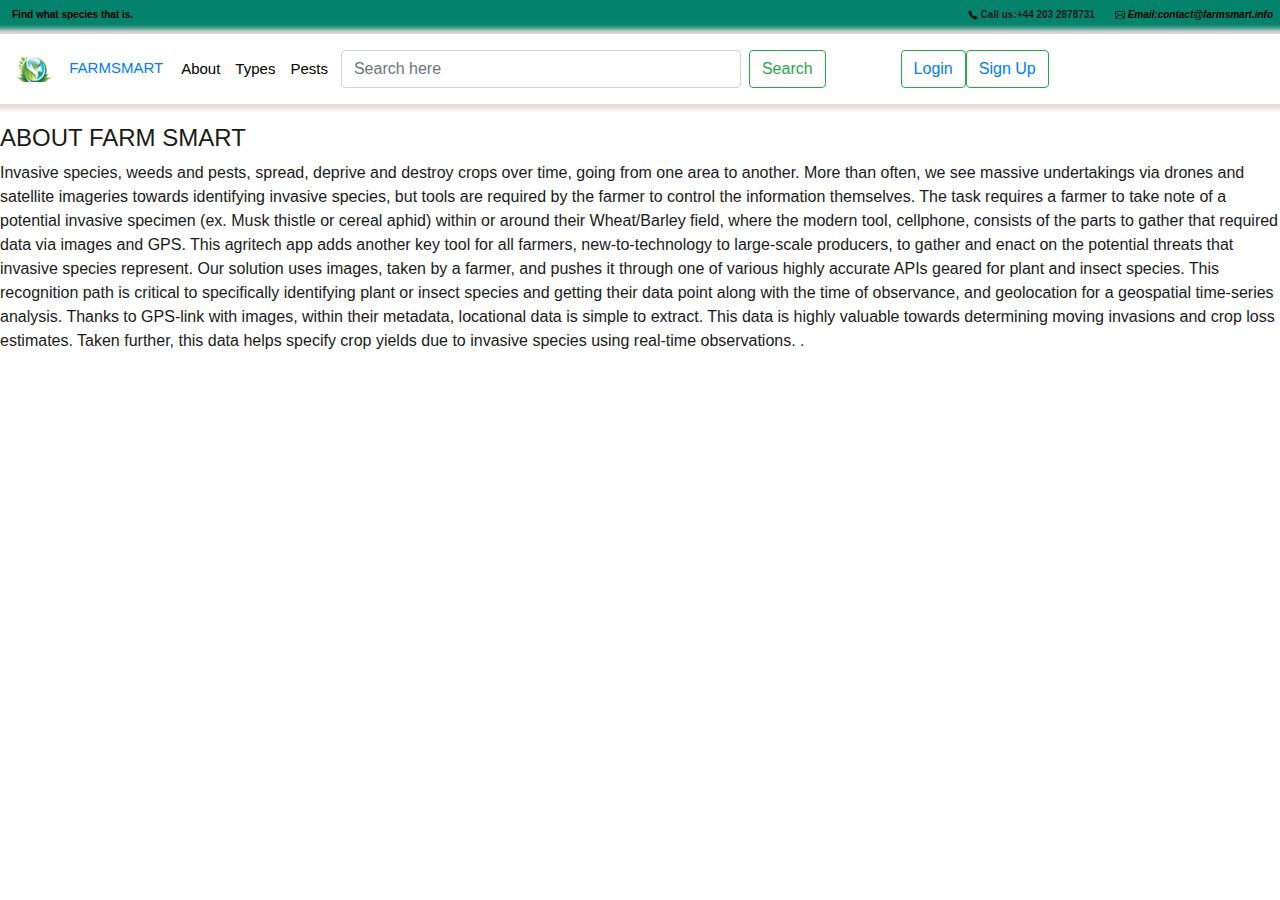
<file: html/aboutFarmSmart.html>
<!DOCTYPE html>
<html lang="en">

<head>
    <meta charset="UTF-8" />
    <meta name="viewport" content="width=device-width, initial-scale=1.0" />
    <title>FarmSmart Home Page</title>
    <link rel="stylesheet" href="../css/bootstrap_css/bootstrap.min.css" />
    <link rel="stylesheet" href="../css/stylesheet.css" />
    <script src="https://code.jquery.com/jquery-3.5.1.slim.min.js"></script>
    <script src="https://cdn.jsdelivr.net/npm/popper.js@1.16.1/dist/umd/popper.min.js"></script>
    <script src="../js/bootstrap_js/bootstrap.bundle.min.js"></script>
    <script src="../js/response.js"></script>
</head>

<body>

    <head>
        <div>
            <ul class="emailIcon">
                <li><a href="#">Find what species that is.</a></li>
                <li><a href="#">
                        <svg width="1em" height="1em" viewBox="0 0 16 16" class="bi bi-envelope" fill="currentColor">
                            <path fill-rule="evenodd"
                                d="M0 4a2 2 0 0 1 2-2h12a2 2 0 0 1 2 2v8a2 2 0 0 1-2 2H2a2 2 0 0 1-2-2V4zm2-1a1 1 0 0 0-1 1v.217l7 4.2 7-4.2V4a1 1 0 0 0-1-1H2zm13 2.383l-4.758 2.855L15 11.114v-5.73zm-.034 6.878L9.271 8.82 8 9.583 6.728 8.82l-5.694 3.44A1 1 0 0 0 2 13h12a1 1 0 0 0 .966-.739zM1 11.114l4.758-2.876L1 5.383v5.73z" />
                        </svg>
                        Email:contact@farmsmart.info
                    </a>
                </li>
                <li>
                    <svg width="1em" height="1em" viewBox="0 0 16 16" class="bi bi-telephone-fill" fill="currentColor">
                        <path fill-rule="evenodd"
                            d="M2.267.98a1.636 1.636 0 0 1 2.448.152l1.681 2.162c.309.396.418.913.296 1.4l-.513 2.053a.636.636 0 0 0 .167.604L8.65 9.654a.636.636 0 0 0 .604.167l2.052-.513a1.636 1.636 0 0 1 1.401.296l2.162 1.681c.777.604.849 1.753.153 2.448l-.97.97c-.693.693-1.73.998-2.697.658a17.47 17.47 0 0 1-6.571-4.144A17.47 17.47 0 0 1 .639 4.646c-.34-.967-.035-2.004.658-2.698l.97-.969z" />
                    </svg>
                    Call us:+44 203 2878731
                </li>
            </ul>
        </div>
        <div class="main-navigation">
            <nav class="navbar navbar-expand-lg navbar-light">
                <a href="./index.html">
                    <img class="navbar-brand" src="../images/logo.jpg" alt="Farm Smart Logo" />FARMSMART</a>
                <ul class="farmSmartNav">
                    <li>
                        <a href="#">About</a>
                        <ul>
                            <li>
                                <a href="./aboutFarmSmart.html">About Farm Smart</a>
                            </li>
                            <li>
                                <a href="./faqs.html">FAQs</a>
                            <li>
                                <a href="./helpcentre.html">Help centre</a>
                            </li>
                    </li>
                </ul>
                </li>

                <li>
                    <a href="#">Types</a>
                    <ul>
                        <li>
                            <a href="#">Crops</a>
                            <ul>
                                <li>
                                    <a href="./cereals.html">Cereals</a>
                                </li>
                                <li>
                                    <a href="./legumes.html">Legumes</a>
                                </li>
                            </ul>
                        </li>
                        <li>
                            <a href="./weeds.html">Weeds</a>
                        </li>
                    </ul>
                </li>
                <li>
                    <a href="./pests.html">Pests</a>
                </li>
                </ul>
                <form class="form-inline my-2 my-lg-0">
                    <input class="form-control mr-sm-2" type="search" placeholder="Search here" aria-label="Search" />
                    <button class="btn btn-outline-success my-2 my-sm-0" type="submit">
                        Search
                    </button>
                </form>
                <button class="btn btn-outline-success my-2 my-sm-0" id="login">
                    <a href="./login.html">Login</a>
                </button>
                <button class="btn btn-outline-success my-2 my-sm-0" id="signUp">
                    <a href="./signUp.html">Sign Up</a>
                </button>
            </nav>
        </div>

    </head>

    <main class="mainContent">
        <h4>ABOUT FARM SMART</h4>
        <p>Invasive species, weeds and pests, spread, deprive and destroy crops over time, 
            going from one area to another. More than often, we see massive undertakings 
            via drones and satellite imageries towards identifying invasive species, 
            but tools are required by the farmer to control the information themselves. 
            The task requires a farmer to take note of a potential invasive specimen 
            (ex. Musk thistle or cereal aphid) within or around their Wheat/Barley 
            field, where the modern tool, cellphone, consists of the parts to gather 
            that required data via images and GPS. This agritech app adds another key 
            tool for all farmers, new-to-technology to large-scale producers, 
            to gather and enact on the potential threats that invasive species represent. 
            Our solution uses images, taken by a farmer, and pushes 
            it through one of various highly accurate APIs geared for plant and insect species. 
            This recognition path is critical to specifically identifying plant or insect species and 
            getting their data point along with the time of observance, and geolocation for a geospatial 
            time-series analysis. Thanks to GPS-link with images, within their metadata, locational data 
            is simple to extract. This data is highly valuable towards determining moving invasions and 
            crop loss estimates. Taken further, this data helps specify crop yields due to invasive 
            species using real-time observations. 
            .</p>
    </main>

</body>

</html>
</file>
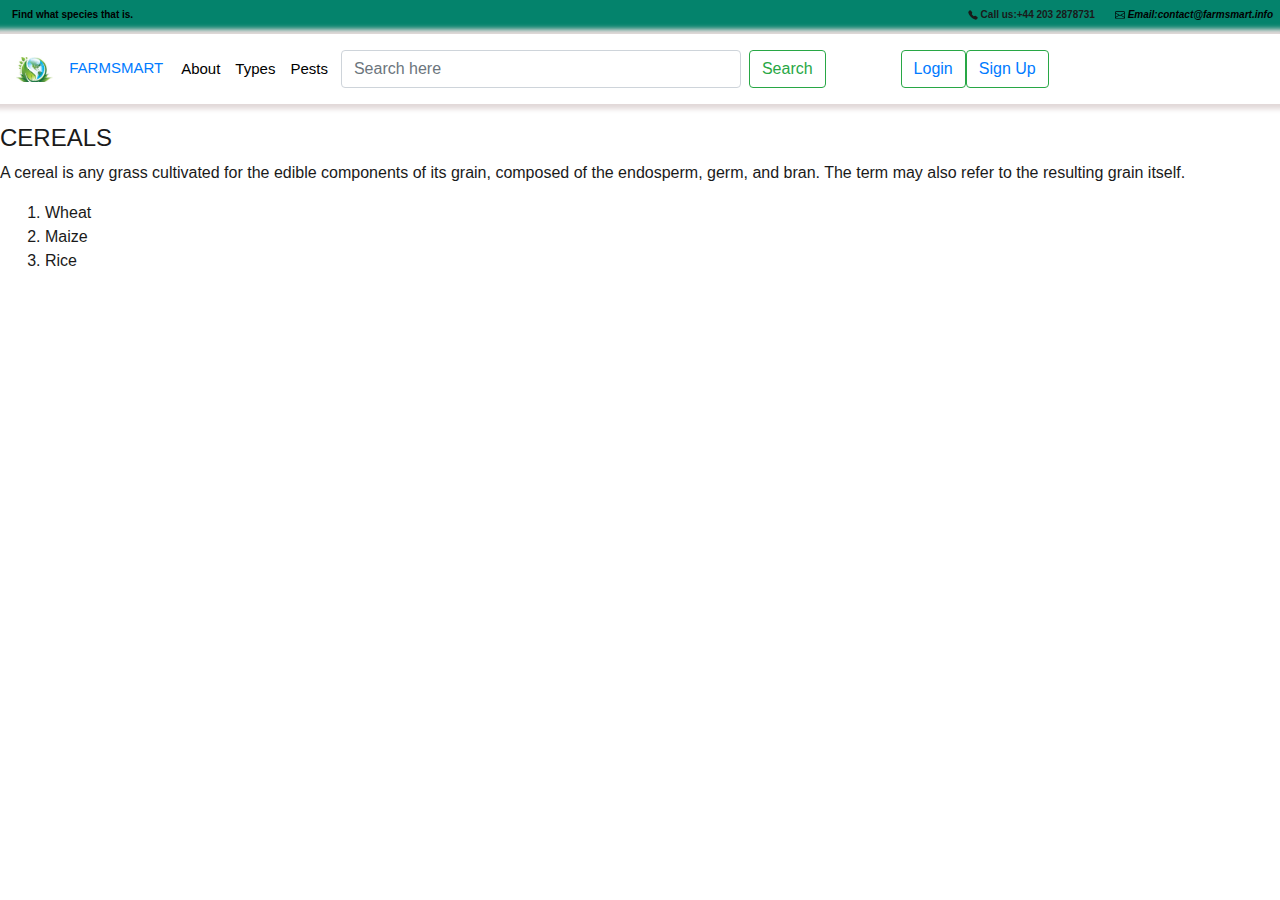
<file: html/cereals.html>
<!DOCTYPE html>
<html lang="en">

<head>
    <meta charset="UTF-8" />
    <meta name="viewport" content="width=device-width, initial-scale=1.0" />
    <title>FarmSmart Home Page</title>
    <link rel="stylesheet" href="../css/bootstrap_css/bootstrap.min.css" />
    <link rel="stylesheet" href="../css/stylesheet.css" />
    <script src="https://code.jquery.com/jquery-3.5.1.slim.min.js"></script>
    <script src="https://cdn.jsdelivr.net/npm/popper.js@1.16.1/dist/umd/popper.min.js"></script>
    <script src="../js/bootstrap_js/bootstrap.bundle.min.js"></script>
    <script src="../js/response.js"></script>
</head>

<body>

    <head>
        <div>
            <ul class="emailIcon">
                <li><a href="#">Find what species that is.</a></li>
                <li><a href="#">
                        <svg width="1em" height="1em" viewBox="0 0 16 16" class="bi bi-envelope" fill="currentColor">
                            <path fill-rule="evenodd"
                                d="M0 4a2 2 0 0 1 2-2h12a2 2 0 0 1 2 2v8a2 2 0 0 1-2 2H2a2 2 0 0 1-2-2V4zm2-1a1 1 0 0 0-1 1v.217l7 4.2 7-4.2V4a1 1 0 0 0-1-1H2zm13 2.383l-4.758 2.855L15 11.114v-5.73zm-.034 6.878L9.271 8.82 8 9.583 6.728 8.82l-5.694 3.44A1 1 0 0 0 2 13h12a1 1 0 0 0 .966-.739zM1 11.114l4.758-2.876L1 5.383v5.73z" />
                        </svg>
                        Email:contact@farmsmart.info
                    </a>
                </li>
                <li>
                    <svg width="1em" height="1em" viewBox="0 0 16 16" class="bi bi-telephone-fill" fill="currentColor">
                        <path fill-rule="evenodd"
                            d="M2.267.98a1.636 1.636 0 0 1 2.448.152l1.681 2.162c.309.396.418.913.296 1.4l-.513 2.053a.636.636 0 0 0 .167.604L8.65 9.654a.636.636 0 0 0 .604.167l2.052-.513a1.636 1.636 0 0 1 1.401.296l2.162 1.681c.777.604.849 1.753.153 2.448l-.97.97c-.693.693-1.73.998-2.697.658a17.47 17.47 0 0 1-6.571-4.144A17.47 17.47 0 0 1 .639 4.646c-.34-.967-.035-2.004.658-2.698l.97-.969z" />
                    </svg>
                    Call us:+44 203 2878731
                </li>
            </ul>
        </div>
        <div class="main-navigation">
            <nav class="navbar navbar-expand-lg navbar-light">
                <a href="./index.html">
                    <img class="navbar-brand" src="../images/logo.jpg" alt="Farm Smart Logo" />FARMSMART</a>
                <ul class="farmSmartNav">
                    <li>
                        <a href="#">About</a>
                        <ul>
                            <li>
                                <a href="./aboutFarmSmart.html">About Farm Smart</a>
                            </li>
                            <li>
                                <a href="./faqs.html">FAQs</a>
                            <li>
                                <a href="./helpcentre.html">Help centre</a>
                            </li>
                    </li>
                </ul>
                </li>

                <li>
                    <a href="#">Types</a>
                    <ul>
                        <li>
                            <a href="#">Crops</a>
                            <ul>
                                <li>
                                    <a href="./cereals.html">Cereals</a>
                                </li>
                                <li>
                                    <a href="./legumes.html">Legumes</a>
                                </li>
                            </ul>
                        </li>
                        <li>
                            <a href="./weeds.html">Weeds</a>
                        </li>
                    </ul>
                </li>
                <li>
                    <a href="./pests.html">Pests</a>
                </li>
                </ul>
                <form class="form-inline my-2 my-lg-0">
                    <input class="form-control mr-sm-2" type="search" placeholder="Search here" aria-label="Search" />
                    <button class="btn btn-outline-success my-2 my-sm-0" type="submit">
                        Search
                    </button>
                </form>
                <button class="btn btn-outline-success my-2 my-sm-0" id="login">
                    <a href="./login.html">Login</a>
                </button>
                <button class="btn btn-outline-success my-2 my-sm-0" id="signUp">
                    <a href="./signUp.html">Sign Up</a>
                </button>
            </nav>
        </div>

    </head>

    <main class="mainContent">
        <h4>CEREALS</h4>
        <p>A cereal is any grass cultivated for the edible components of its grain, 
        composed of the endosperm, germ, and bran. The term may also refer to the resulting grain itself.</p>
        <ol>
            <li>Wheat</li>
            <li>Maize</li>
            <li>Rice</li>
        </ol>
    </main>

</body>

</html>
</file>
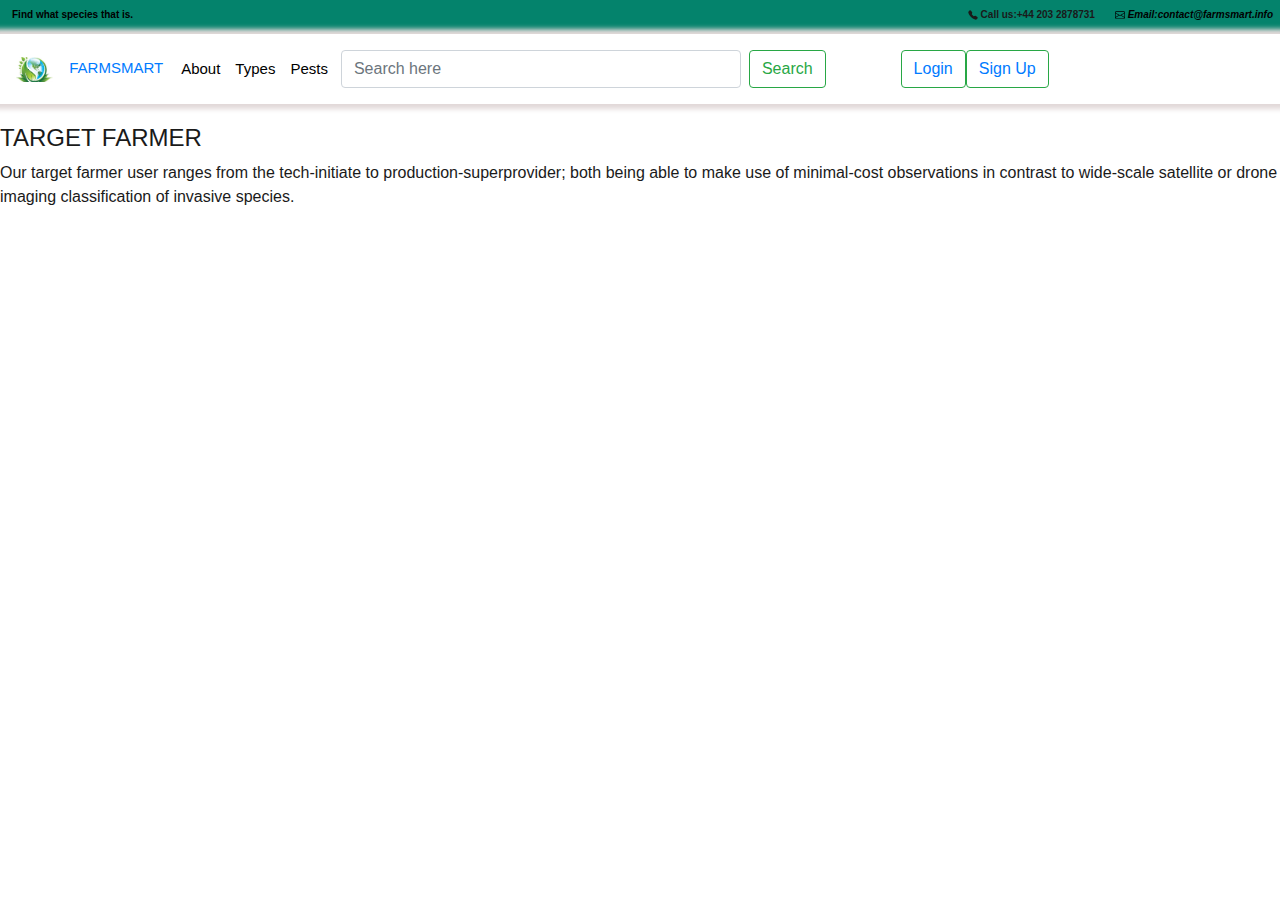
<file: html/faqs.html>
<!DOCTYPE html>
<html lang="en">

<head>
    <meta charset="UTF-8" />
    <meta name="viewport" content="width=device-width, initial-scale=1.0" />
    <title>FarmSmart FAQs</title>
    <link rel="stylesheet" href="../css/bootstrap_css/bootstrap.min.css" />
    <link rel="stylesheet" href="../css/stylesheet.css" />
    <script src="https://code.jquery.com/jquery-3.5.1.slim.min.js"></script>
    <script src="https://cdn.jsdelivr.net/npm/popper.js@1.16.1/dist/umd/popper.min.js"></script>
    <script src="../js/bootstrap_js/bootstrap.bundle.min.js"></script>
    <script src="../js/response.js"></script>
</head>

<body>

    <head>
        <div>
            <ul class="emailIcon">
                <li><a href="#">Find what species that is.</a></li>
                <li><a href="#">
                        <svg width="1em" height="1em" viewBox="0 0 16 16" class="bi bi-envelope" fill="currentColor">
                            <path fill-rule="evenodd"
                                d="M0 4a2 2 0 0 1 2-2h12a2 2 0 0 1 2 2v8a2 2 0 0 1-2 2H2a2 2 0 0 1-2-2V4zm2-1a1 1 0 0 0-1 1v.217l7 4.2 7-4.2V4a1 1 0 0 0-1-1H2zm13 2.383l-4.758 2.855L15 11.114v-5.73zm-.034 6.878L9.271 8.82 8 9.583 6.728 8.82l-5.694 3.44A1 1 0 0 0 2 13h12a1 1 0 0 0 .966-.739zM1 11.114l4.758-2.876L1 5.383v5.73z" />
                        </svg>
                        Email:contact@farmsmart.info
                    </a>
                </li>
                <li>
                    <svg width="1em" height="1em" viewBox="0 0 16 16" class="bi bi-telephone-fill" fill="currentColor">
                        <path fill-rule="evenodd"
                            d="M2.267.98a1.636 1.636 0 0 1 2.448.152l1.681 2.162c.309.396.418.913.296 1.4l-.513 2.053a.636.636 0 0 0 .167.604L8.65 9.654a.636.636 0 0 0 .604.167l2.052-.513a1.636 1.636 0 0 1 1.401.296l2.162 1.681c.777.604.849 1.753.153 2.448l-.97.97c-.693.693-1.73.998-2.697.658a17.47 17.47 0 0 1-6.571-4.144A17.47 17.47 0 0 1 .639 4.646c-.34-.967-.035-2.004.658-2.698l.97-.969z" />
                    </svg>
                    Call us:+44 203 2878731
                </li>
            </ul>
        </div>
        <div class="main-navigation">
            <nav class="navbar navbar-expand-lg navbar-light">
                <a href="./index.html">
                    <img class="navbar-brand" src="../images/logo.jpg" alt="Farm Smart Logo" />FARMSMART</a>
                <ul class="farmSmartNav">
                    <li>
                        <a href="#">About</a>
                        <ul>
                            <li>
                                <a href="./aboutFarmSmart.html">About Farm Smart</a>
                            </li>
                            <li>
                                <a href="./faqs.html">FAQs</a>
                            <li>
                                <a href="./helpcentre.html">Help centre</a>
                            </li>
                    </li>
                </ul>
                </li>

                <li>
                    <a href="#">Types</a>
                    <ul>
                        <li>
                            <a href="#">Crops</a>
                            <ul>
                                <li>
                                    <a href="./cereals.html">Cereals</a>
                                </li>
                                <li>
                                    <a href="./legumes.html">Legumes</a>
                                </li>
                            </ul>
                        </li>
                        <li>
                            <a href="./weeds.html">Weeds</a>
                        </li>
                    </ul>
                </li>
                <li>
                    <a href="./pests.html">Pests</a>
                </li>
                </ul>
                <form class="form-inline my-2 my-lg-0">
                    <input class="form-control mr-sm-2" type="search" placeholder="Search here" aria-label="Search" />
                    <button class="btn btn-outline-success my-2 my-sm-0" type="submit">
                        Search
                    </button>
                </form>
                <button class="btn btn-outline-success my-2 my-sm-0" id="login">
                    <a href="./login.html">Login</a>
                </button>
                <button class="btn btn-outline-success my-2 my-sm-0" id="signUp">
                    <a href="./signUp.html">Sign Up</a>
                </button>
            </nav>
        </div>

    </head>

    <main class="mainContent">
        <h4>TARGET FARMER</h4>
        <p>Our target farmer user ranges from the tech-initiate to production-superprovider; 
            both being able to make use of minimal-cost observations in contrast 
            to wide-scale satellite or drone imaging classification of invasive species. </p>
    </main>

</body>

</html>
</file>
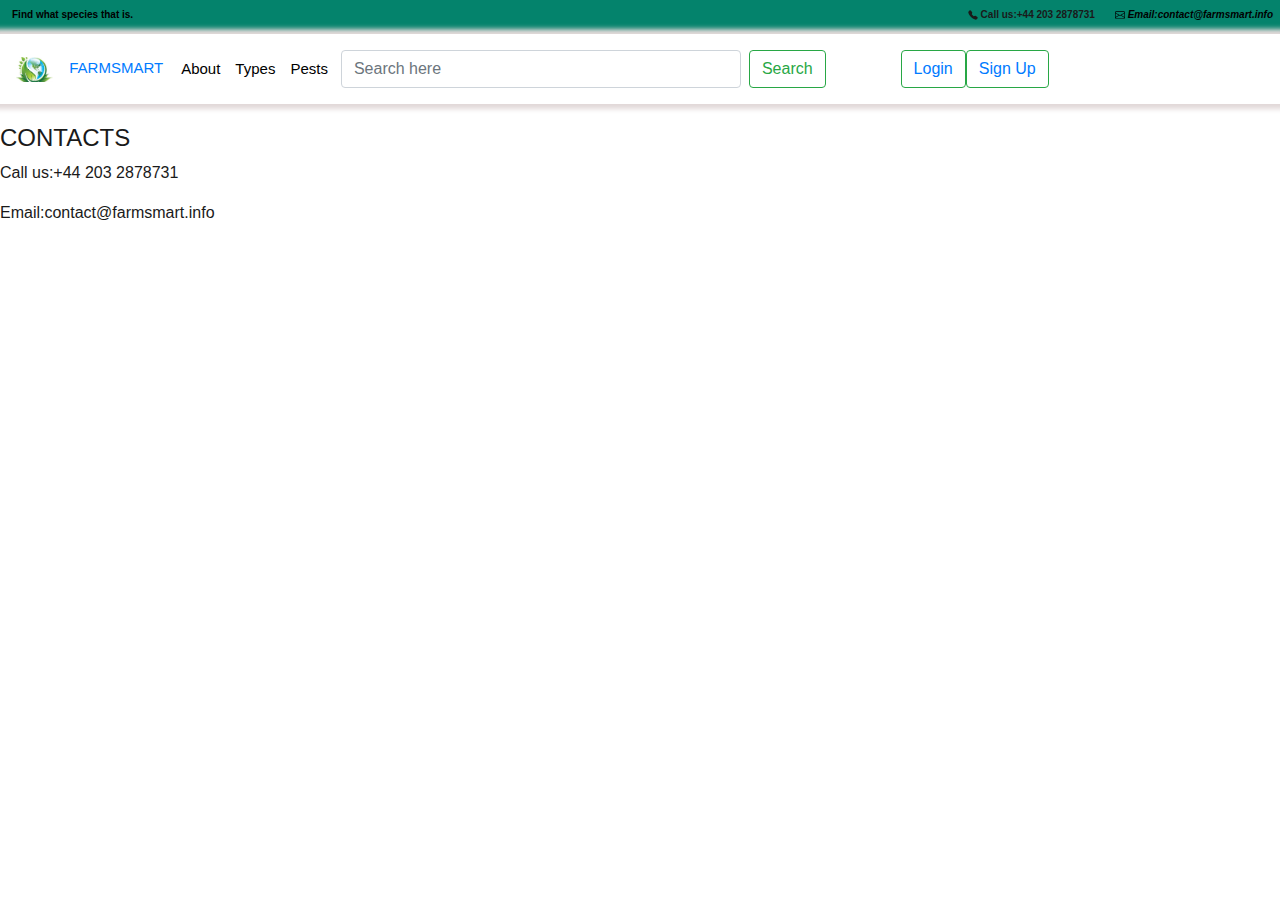
<file: html/helpcentre.html>
<!DOCTYPE html>
<html lang="en">

<head>
    <meta charset="UTF-8" />
    <meta name="viewport" content="width=device-width, initial-scale=1.0" />
    <title>FarmSmart Home Page</title>
    <link rel="stylesheet" href="../css/bootstrap_css/bootstrap.min.css" />
    <link rel="stylesheet" href="../css/stylesheet.css" />
    <script src="https://code.jquery.com/jquery-3.5.1.slim.min.js"></script>
    <script src="https://cdn.jsdelivr.net/npm/popper.js@1.16.1/dist/umd/popper.min.js"></script>
    <script src="../js/bootstrap_js/bootstrap.bundle.min.js"></script>
    <script src="../js/response.js"></script>
</head>

<body>

    <head>
        <div>
            <ul class="emailIcon">
                <li><a href="#">Find what species that is.</a></li>
                <li><a href="#">
                        <svg width="1em" height="1em" viewBox="0 0 16 16" class="bi bi-envelope" fill="currentColor">
                            <path fill-rule="evenodd"
                                d="M0 4a2 2 0 0 1 2-2h12a2 2 0 0 1 2 2v8a2 2 0 0 1-2 2H2a2 2 0 0 1-2-2V4zm2-1a1 1 0 0 0-1 1v.217l7 4.2 7-4.2V4a1 1 0 0 0-1-1H2zm13 2.383l-4.758 2.855L15 11.114v-5.73zm-.034 6.878L9.271 8.82 8 9.583 6.728 8.82l-5.694 3.44A1 1 0 0 0 2 13h12a1 1 0 0 0 .966-.739zM1 11.114l4.758-2.876L1 5.383v5.73z" />
                        </svg>
                        Email:contact@farmsmart.info
                    </a>
                </li>
                <li>
                    <svg width="1em" height="1em" viewBox="0 0 16 16" class="bi bi-telephone-fill" fill="currentColor">
                        <path fill-rule="evenodd"
                            d="M2.267.98a1.636 1.636 0 0 1 2.448.152l1.681 2.162c.309.396.418.913.296 1.4l-.513 2.053a.636.636 0 0 0 .167.604L8.65 9.654a.636.636 0 0 0 .604.167l2.052-.513a1.636 1.636 0 0 1 1.401.296l2.162 1.681c.777.604.849 1.753.153 2.448l-.97.97c-.693.693-1.73.998-2.697.658a17.47 17.47 0 0 1-6.571-4.144A17.47 17.47 0 0 1 .639 4.646c-.34-.967-.035-2.004.658-2.698l.97-.969z" />
                    </svg>
                    Call us:+44 203 2878731
                </li>
            </ul>
        </div>
        <div class="main-navigation">
            <nav class="navbar navbar-expand-lg navbar-light">
                <a href="./index.html">
                    <img class="navbar-brand" src="../images/logo.jpg" alt="Farm Smart Logo" />FARMSMART</a>
                <ul class="farmSmartNav">
                    <li>
                        <a href="#">About</a>
                        <ul>
                            <li>
                                <a href="./aboutFarmSmart.html">About Farm Smart</a>
                            </li>
                            <li>
                                <a href="./faqs.html">FAQs</a>
                            <li>
                                <a href="./helpcentre.html">Help centre</a>
                            </li>
                    </li>
                </ul>
                </li>

                <li>
                    <a href="#">Types</a>
                    <ul>
                        <li>
                            <a href="#">Crops</a>
                            <ul>
                                <li>
                                    <a href="./cereals.html">Cereals</a>
                                </li>
                                <li>
                                    <a href="./legumes.html">Legumes</a>
                                </li>
                            </ul>
                        </li>
                        <li>
                            <a href="./weeds.html">Weeds</a>
                        </li>
                    </ul>
                </li>
                <li>
                    <a href="./pests.html">Pests</a>
                </li>
                </ul>
                <form class="form-inline my-2 my-lg-0">
                    <input class="form-control mr-sm-2" type="search" placeholder="Search here" aria-label="Search" />
                    <button class="btn btn-outline-success my-2 my-sm-0" type="submit">
                        Search
                    </button>
                </form>
                <button class="btn btn-outline-success my-2 my-sm-0" id="login">
                    <a href="./login.html">Login</a>
                </button>
                <button class="btn btn-outline-success my-2 my-sm-0" id="signUp">
                    <a href="./signUp.html">Sign Up</a>
                </button>
            </nav>
        </div>

    </head>

    <main class="mainContent">
        <h4>CONTACTS</h4>
        <p>Call us:+44 203 2878731</p>
        <p>Email:contact@farmsmart.info</p>
    </main>

</body>

</html>
</file>
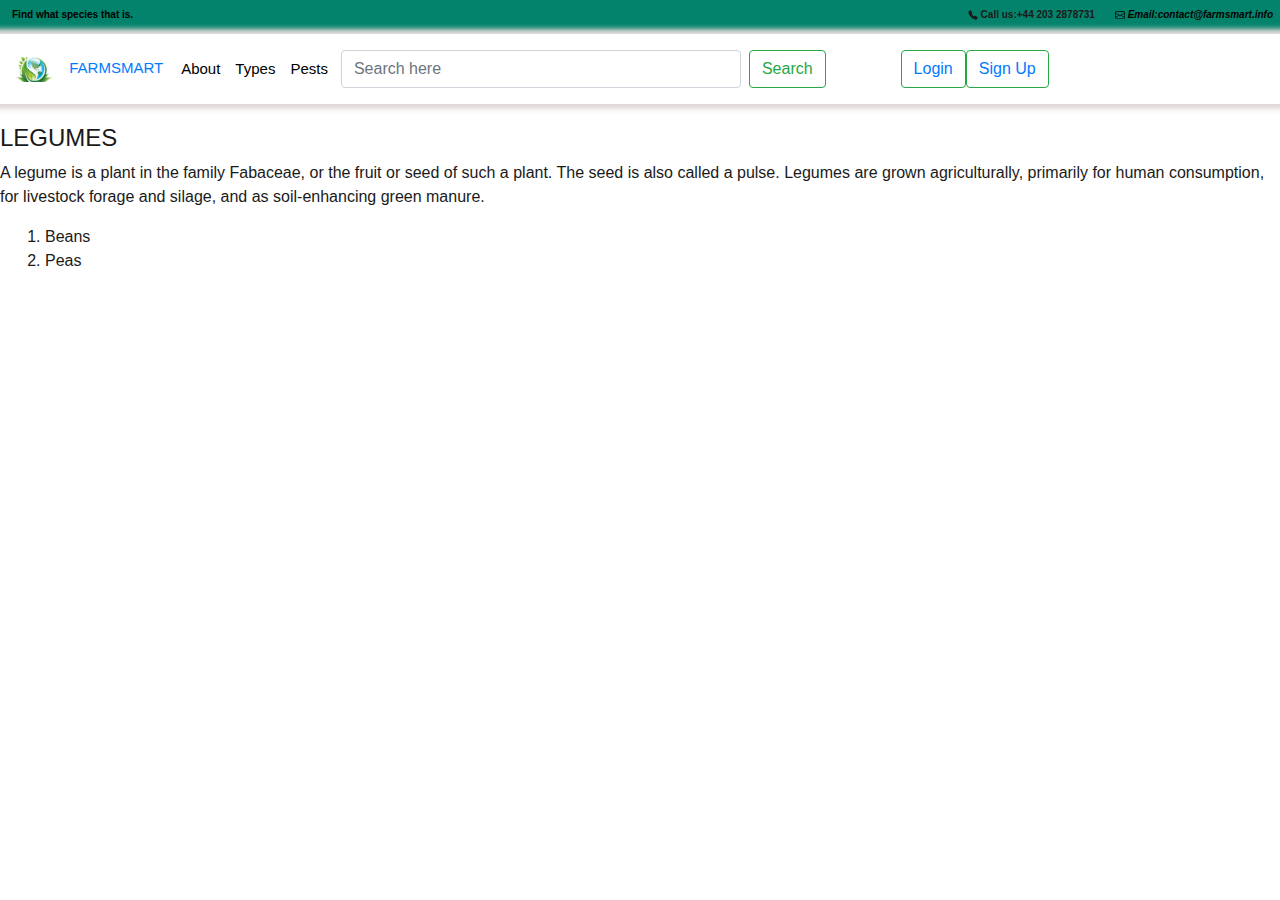
<file: html/legumes.html>
<!DOCTYPE html>
<html lang="en">

<head>
    <meta charset="UTF-8" />
    <meta name="viewport" content="width=device-width, initial-scale=1.0" />
    <title>FarmSmart Home Page</title>
    <link rel="stylesheet" href="../css/bootstrap_css/bootstrap.min.css" />
    <link rel="stylesheet" href="../css/stylesheet.css" />
    <script src="https://code.jquery.com/jquery-3.5.1.slim.min.js"></script>
    <script src="https://cdn.jsdelivr.net/npm/popper.js@1.16.1/dist/umd/popper.min.js"></script>
    <script src="../js/bootstrap_js/bootstrap.bundle.min.js"></script>
    <script src="../js/response.js"></script>
</head>

<body>

    <head>
        <div>
            <ul class="emailIcon">
                <li><a href="#">Find what species that is.</a></li>
                <li><a href="#">
                        <svg width="1em" height="1em" viewBox="0 0 16 16" class="bi bi-envelope" fill="currentColor">
                            <path fill-rule="evenodd"
                                d="M0 4a2 2 0 0 1 2-2h12a2 2 0 0 1 2 2v8a2 2 0 0 1-2 2H2a2 2 0 0 1-2-2V4zm2-1a1 1 0 0 0-1 1v.217l7 4.2 7-4.2V4a1 1 0 0 0-1-1H2zm13 2.383l-4.758 2.855L15 11.114v-5.73zm-.034 6.878L9.271 8.82 8 9.583 6.728 8.82l-5.694 3.44A1 1 0 0 0 2 13h12a1 1 0 0 0 .966-.739zM1 11.114l4.758-2.876L1 5.383v5.73z" />
                        </svg>
                        Email:contact@farmsmart.info
                    </a>
                </li>
                <li>
                    <svg width="1em" height="1em" viewBox="0 0 16 16" class="bi bi-telephone-fill" fill="currentColor">
                        <path fill-rule="evenodd"
                            d="M2.267.98a1.636 1.636 0 0 1 2.448.152l1.681 2.162c.309.396.418.913.296 1.4l-.513 2.053a.636.636 0 0 0 .167.604L8.65 9.654a.636.636 0 0 0 .604.167l2.052-.513a1.636 1.636 0 0 1 1.401.296l2.162 1.681c.777.604.849 1.753.153 2.448l-.97.97c-.693.693-1.73.998-2.697.658a17.47 17.47 0 0 1-6.571-4.144A17.47 17.47 0 0 1 .639 4.646c-.34-.967-.035-2.004.658-2.698l.97-.969z" />
                    </svg>
                    Call us:+44 203 2878731
                </li>
            </ul>
        </div>
        <div class="main-navigation">
            <nav class="navbar navbar-expand-lg navbar-light">
                <a href="./index.html">
                    <img class="navbar-brand" src="../images/logo.jpg" alt="Farm Smart Logo" />FARMSMART</a>
                <ul class="farmSmartNav">
                    <li>
                        <a href="#">About</a>
                        <ul>
                            <li>
                                <a href="./aboutFarmSmart.html">About Farm Smart</a>
                            </li>
                            <li>
                                <a href="./faqs.html">FAQs</a>
                            <li>
                                <a href="./helpcentre.html">Help centre</a>
                            </li>
                    </li>
                </ul>
                </li>

                <li>
                    <a href="#">Types</a>
                    <ul>
                        <li>
                            <a href="#">Crops</a>
                            <ul>
                                <li>
                                    <a href="./cereals.html">Cereals</a>
                                </li>
                                <li>
                                    <a href="./legumes.html">Legumes</a>
                                </li>
                            </ul>
                        </li>
                        <li>
                            <a href="./weeds.html">Weeds</a>
                        </li>
                    </ul>
                </li>
                <li>
                    <a href="./pests.html">Pests</a>
                </li>
                </ul>
                <form class="form-inline my-2 my-lg-0">
                    <input class="form-control mr-sm-2" type="search" placeholder="Search here" aria-label="Search" />
                    <button class="btn btn-outline-success my-2 my-sm-0" type="submit">
                        Search
                    </button>
                </form>
                <button class="btn btn-outline-success my-2 my-sm-0" id="login">
                    <a href="./login.html">Login</a>
                </button>
                <button class="btn btn-outline-success my-2 my-sm-0" id="signUp">
                    <a href="./signUp.html">Sign Up</a>
                </button>
            </nav>
        </div>

    </head>

    <main class="mainContent">
        <h4>LEGUMES</h4>
        <p>A legume is a plant in the family Fabaceae, or the fruit or seed of such a plant. 
            The seed is also called a pulse. Legumes are grown agriculturally, 
            primarily for human consumption, for livestock forage and silage, 
            and as soil-enhancing green manure.</p>
            <ol>
                <li>Beans</li>
                <li>Peas</li>
            </ol>
    </main>

</body>

</html>
</file>
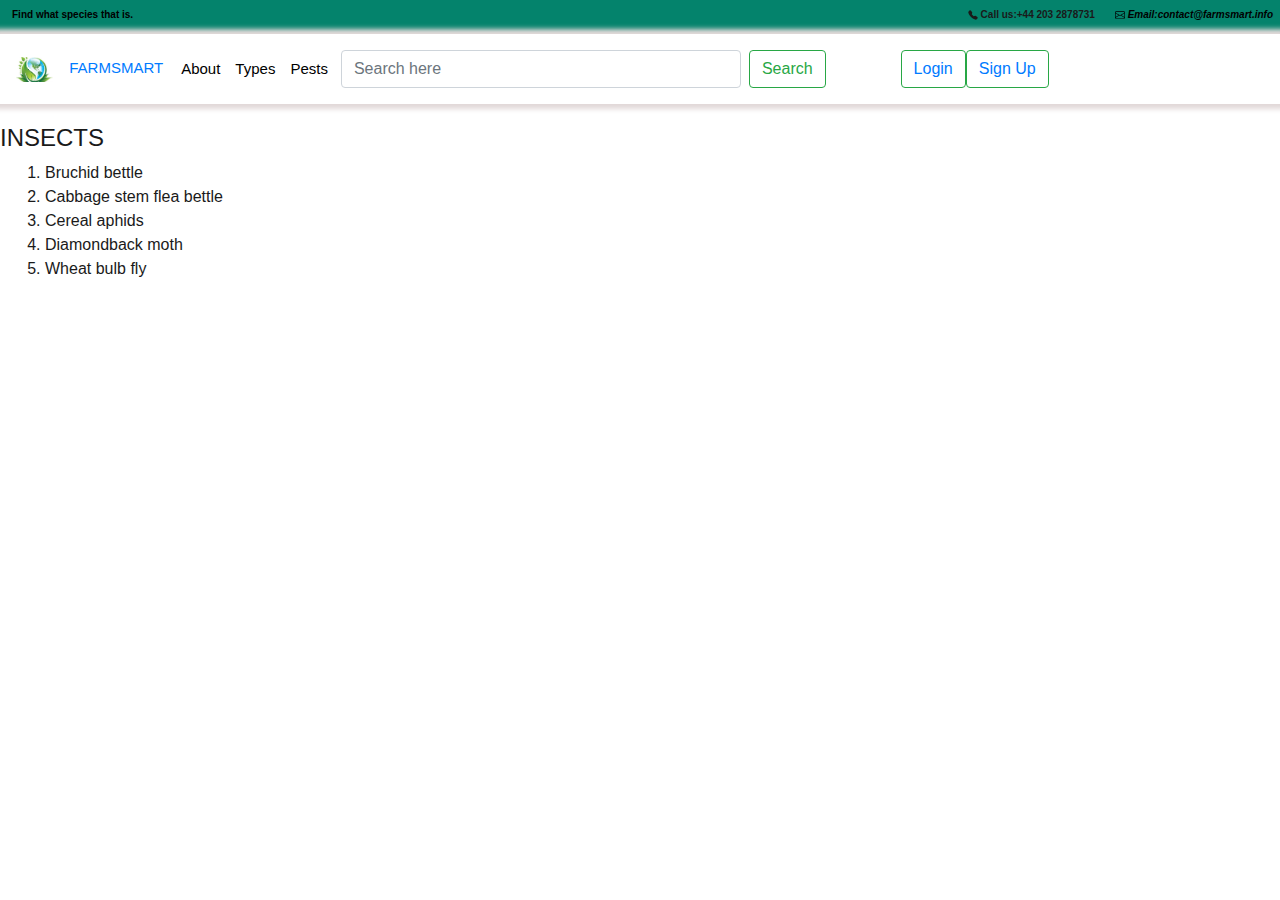
<file: html/pests.html>
<!DOCTYPE html>
<html lang="en">

<head>
    <meta charset="UTF-8" />
    <meta name="viewport" content="width=device-width, initial-scale=1.0" />
    <title>FarmSmart Home Page</title>
    <link rel="stylesheet" href="../css/bootstrap_css/bootstrap.min.css" />
    <link rel="stylesheet" href="../css/stylesheet.css" />
    <script src="https://code.jquery.com/jquery-3.5.1.slim.min.js"></script>
    <script src="https://cdn.jsdelivr.net/npm/popper.js@1.16.1/dist/umd/popper.min.js"></script>
    <script src="../js/bootstrap_js/bootstrap.bundle.min.js"></script>
    <script src="../js/response.js"></script>
</head>

<body>

    <head>
        <div>
            <ul class="emailIcon">
                <li><a href="#">Find what species that is.</a></li>
                <li><a href="#">
                        <svg width="1em" height="1em" viewBox="0 0 16 16" class="bi bi-envelope" fill="currentColor">
                            <path fill-rule="evenodd"
                                d="M0 4a2 2 0 0 1 2-2h12a2 2 0 0 1 2 2v8a2 2 0 0 1-2 2H2a2 2 0 0 1-2-2V4zm2-1a1 1 0 0 0-1 1v.217l7 4.2 7-4.2V4a1 1 0 0 0-1-1H2zm13 2.383l-4.758 2.855L15 11.114v-5.73zm-.034 6.878L9.271 8.82 8 9.583 6.728 8.82l-5.694 3.44A1 1 0 0 0 2 13h12a1 1 0 0 0 .966-.739zM1 11.114l4.758-2.876L1 5.383v5.73z" />
                        </svg>
                        Email:contact@farmsmart.info
                    </a>
                </li>
                <li>
                    <svg width="1em" height="1em" viewBox="0 0 16 16" class="bi bi-telephone-fill" fill="currentColor">
                        <path fill-rule="evenodd"
                            d="M2.267.98a1.636 1.636 0 0 1 2.448.152l1.681 2.162c.309.396.418.913.296 1.4l-.513 2.053a.636.636 0 0 0 .167.604L8.65 9.654a.636.636 0 0 0 .604.167l2.052-.513a1.636 1.636 0 0 1 1.401.296l2.162 1.681c.777.604.849 1.753.153 2.448l-.97.97c-.693.693-1.73.998-2.697.658a17.47 17.47 0 0 1-6.571-4.144A17.47 17.47 0 0 1 .639 4.646c-.34-.967-.035-2.004.658-2.698l.97-.969z" />
                    </svg>
                    Call us:+44 203 2878731
                </li>
            </ul>
        </div>
        <div class="main-navigation">
            <nav class="navbar navbar-expand-lg navbar-light">
                <a href="./index.html">
                    <img class="navbar-brand" src="../images/logo.jpg" alt="Farm Smart Logo" />FARMSMART</a>
                <ul class="farmSmartNav">
                    <li>
                        <a href="#">About</a>
                        <ul>
                            <li>
                                <a href="./aboutFarmSmart.html">About Farm Smart</a>
                            </li>
                            <li>
                                <a href="./faqs.html">FAQs</a>
                            <li>
                                <a href="./helpcentre.html">Help centre</a>
                            </li>
                    </li>
                </ul>
                </li>

                <li>
                    <a href="#">Types</a>
                    <ul>
                        <li>
                            <a href="#">Crops</a>
                            <ul>
                                <li>
                                    <a href="./cereals.html">Cereals</a>
                                </li>
                                <li>
                                    <a href="./legumes.html">Legumes</a>
                                </li>
                            </ul>
                        </li>
                        <li>
                            <a href="./weeds.html">Weeds</a>
                        </li>
                    </ul>
                </li>
                <li>
                    <a href="./pests.html">Pests</a>
                </li>
                </ul>
                <form class="form-inline my-2 my-lg-0">
                    <input class="form-control mr-sm-2" type="search" placeholder="Search here" aria-label="Search" />
                    <button class="btn btn-outline-success my-2 my-sm-0" type="submit">
                        Search
                    </button>
                </form>
                <button class="btn btn-outline-success my-2 my-sm-0" id="login">
                    <a href="./login.html">Login</a>
                </button>
                <button class="btn btn-outline-success my-2 my-sm-0" id="signUp">
                    <a href="./signUp.html">Sign Up</a>
                </button>
            </nav>
        </div>

    </head>

    <main class="mainContent">
        <h4>INSECTS</h4>
        <ol>
            <li>Bruchid bettle</li>
            <li>Cabbage stem flea bettle</li>
            <li>Cereal aphids</li>
            <li>Diamondback moth</li>
            <li>Wheat bulb fly</li>
        </ol>
    </main>

</body>

</html>
</file>
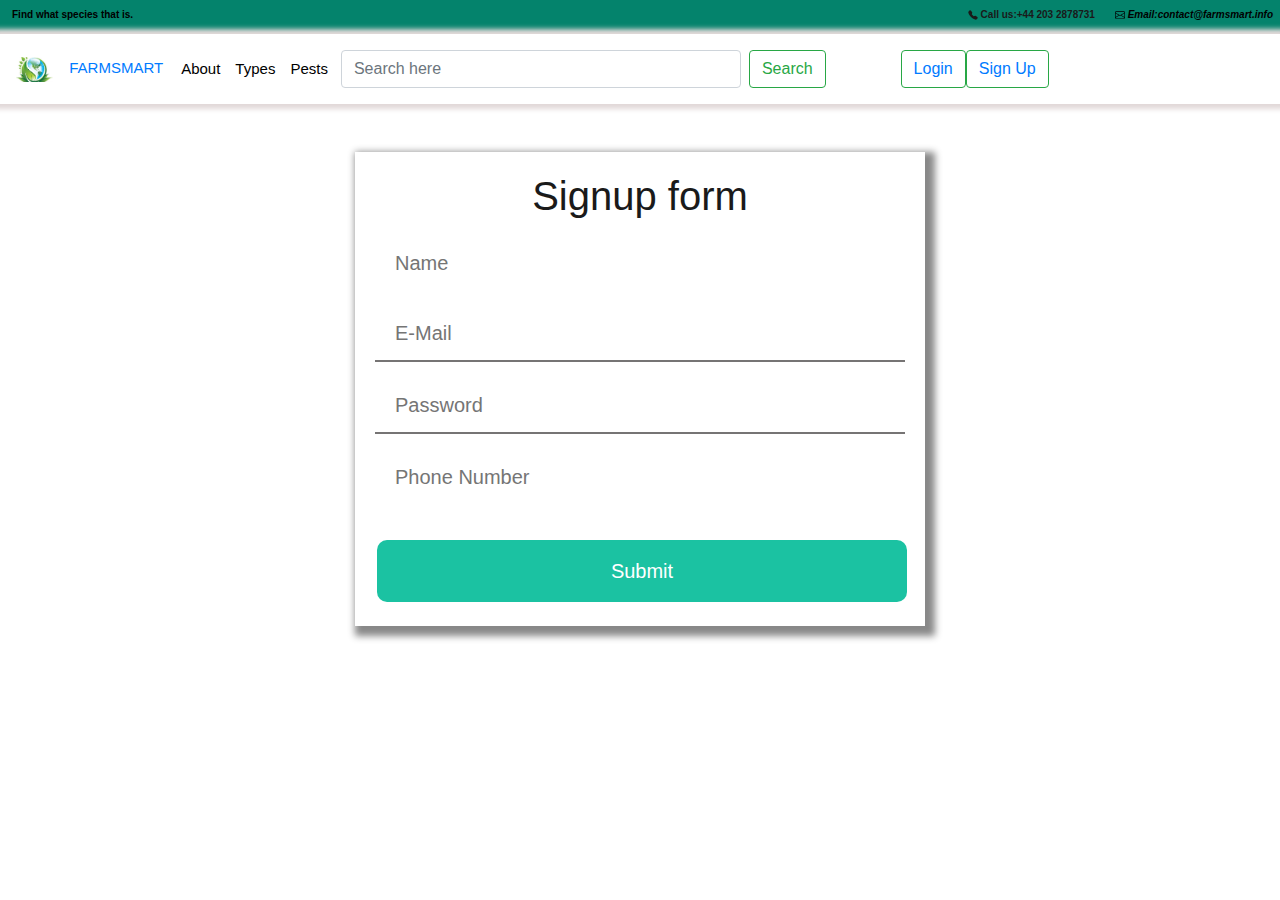
<file: html/signUp.html>
<!DOCTYPE html>
<html lang="en">

<head>
    <meta charset="UTF-8" />
    <meta name="viewport" content="width=device-width, initial-scale=1.0" />
    <title>FarmSmart Home Page</title>
    <link rel="stylesheet" href="../css/bootstrap_css/bootstrap.min.css" />
    <link rel="stylesheet" href="../css/stylesheet.css" />
    <script src="https://code.jquery.com/jquery-3.5.1.slim.min.js"></script>
    <script src="https://cdn.jsdelivr.net/npm/popper.js@1.16.1/dist/umd/popper.min.js"></script>
    <script src="../js/bootstrap_js/bootstrap.bundle.min.js"></script>
    <script src="../js/response.js"></script>
</head>

<body>

    <head>
        <div>
            <ul class="emailIcon">
                <li><a href="#">Find what species that is.</a></li>
                <li><a href="#">
                        <svg width="1em" height="1em" viewBox="0 0 16 16" class="bi bi-envelope" fill="currentColor">
                            <path fill-rule="evenodd"
                                d="M0 4a2 2 0 0 1 2-2h12a2 2 0 0 1 2 2v8a2 2 0 0 1-2 2H2a2 2 0 0 1-2-2V4zm2-1a1 1 0 0 0-1 1v.217l7 4.2 7-4.2V4a1 1 0 0 0-1-1H2zm13 2.383l-4.758 2.855L15 11.114v-5.73zm-.034 6.878L9.271 8.82 8 9.583 6.728 8.82l-5.694 3.44A1 1 0 0 0 2 13h12a1 1 0 0 0 .966-.739zM1 11.114l4.758-2.876L1 5.383v5.73z" />
                        </svg>
                        Email:contact@farmsmart.info
                    </a>
                </li>
                <li>
                    <svg width="1em" height="1em" viewBox="0 0 16 16" class="bi bi-telephone-fill" fill="currentColor">
                        <path fill-rule="evenodd"
                            d="M2.267.98a1.636 1.636 0 0 1 2.448.152l1.681 2.162c.309.396.418.913.296 1.4l-.513 2.053a.636.636 0 0 0 .167.604L8.65 9.654a.636.636 0 0 0 .604.167l2.052-.513a1.636 1.636 0 0 1 1.401.296l2.162 1.681c.777.604.849 1.753.153 2.448l-.97.97c-.693.693-1.73.998-2.697.658a17.47 17.47 0 0 1-6.571-4.144A17.47 17.47 0 0 1 .639 4.646c-.34-.967-.035-2.004.658-2.698l.97-.969z" />
                    </svg>
                    Call us:+44 203 2878731
                </li>
            </ul>
        </div>
        <div class="main-navigation">
            <nav class="navbar navbar-expand-lg navbar-light">
                <a href="./index.html">
                    <img class="navbar-brand" src="../images/logo.jpg" alt="Farm Smart Logo" />FARMSMART</a>
                <ul class="farmSmartNav">
                    <li>
                        <a href="#">About</a>
                        <ul>
                            <li>
                                <a href="./aboutFarmSmart.html">About Farm Smart</a>
                            </li>
                            <li>
                                <a href="./faqs.html">FAQs</a>
                            <li>
                                <a href="./helpcentre.html">Help centre</a>
                            </li>
                    </li>
                </ul>
                </li>

                <li>
                    <a href="#">Types</a>
                    <ul>
                        <li>
                            <a href="#">Crops</a>
                            <ul>
                                <li>
                                    <a href="./cereals.html">Cereals</a>
                                </li>
                                <li>
                                    <a href="./legumes.html">Legumes</a>
                                </li>
                            </ul>
                        </li>
                        <li>
                            <a href="./weeds.html">Weeds</a>
                        </li>
                    </ul>
                </li>
                <li>
                    <a href="./pests.html">Pests</a>
                </li>
                </ul>
                <form class="form-inline my-2 my-lg-0">
                    <input class="form-control mr-sm-2" type="search" placeholder="Search here" aria-label="Search" />
                    <button class="btn btn-outline-success my-2 my-sm-0" type="submit">
                        Search
                    </button>
                </form>
                <button class="btn btn-outline-success my-2 my-sm-0" id="login">
                    <a href="./login.html">Login</a>
                </button>
                <button class="btn btn-outline-success my-2 my-sm-0" id="signUp">
                    <a href="./signUp.html">Sign Up</a>
                </button>
            </nav>
        </div>

    </head>

    <main>
        <br>
        <br>
        <div class="container">
            <div class="row">
                <div class="col-md-3">

                </div>

                <div class="col-md-6 main">

                    <form action="/sign_up" method="post">

                        <h1> Signup form </h1>

                        <input class="box" type="text" name="name" id="name" placeholder="Name" required /><br>

                        <input class="box" type="email" name="email" id="email" placeholder="E-Mail " required /><br>

                        <input class="box" type="password" name="password" id="password" placeholder="Password "
                            required /><br>

                        <input class="box" type="text" name="phone" id="phone" placeholder="Phone Number "
                            required /><br>
                        <br>
                        <input type="submit" id="submitDetails" name="submitDetails" value="Submit" /><br>

                    </form>

                </div>
                <div class="col-md-3">
                </div>
            </div>
        </div>
    </main>

    <footer>

    </footer>
</body>
<script src="https://code.jquery.com/jquery-3.5.1.slim.min.js"></script>
<script src="https://cdn.jsdelivr.net/npm/popper.js@1.16.1/dist/umd/popper.min.js"></script>
<script src="../js/bootstrap_js/bootstrap.bundle.min.js"></script>

</html>
</file>
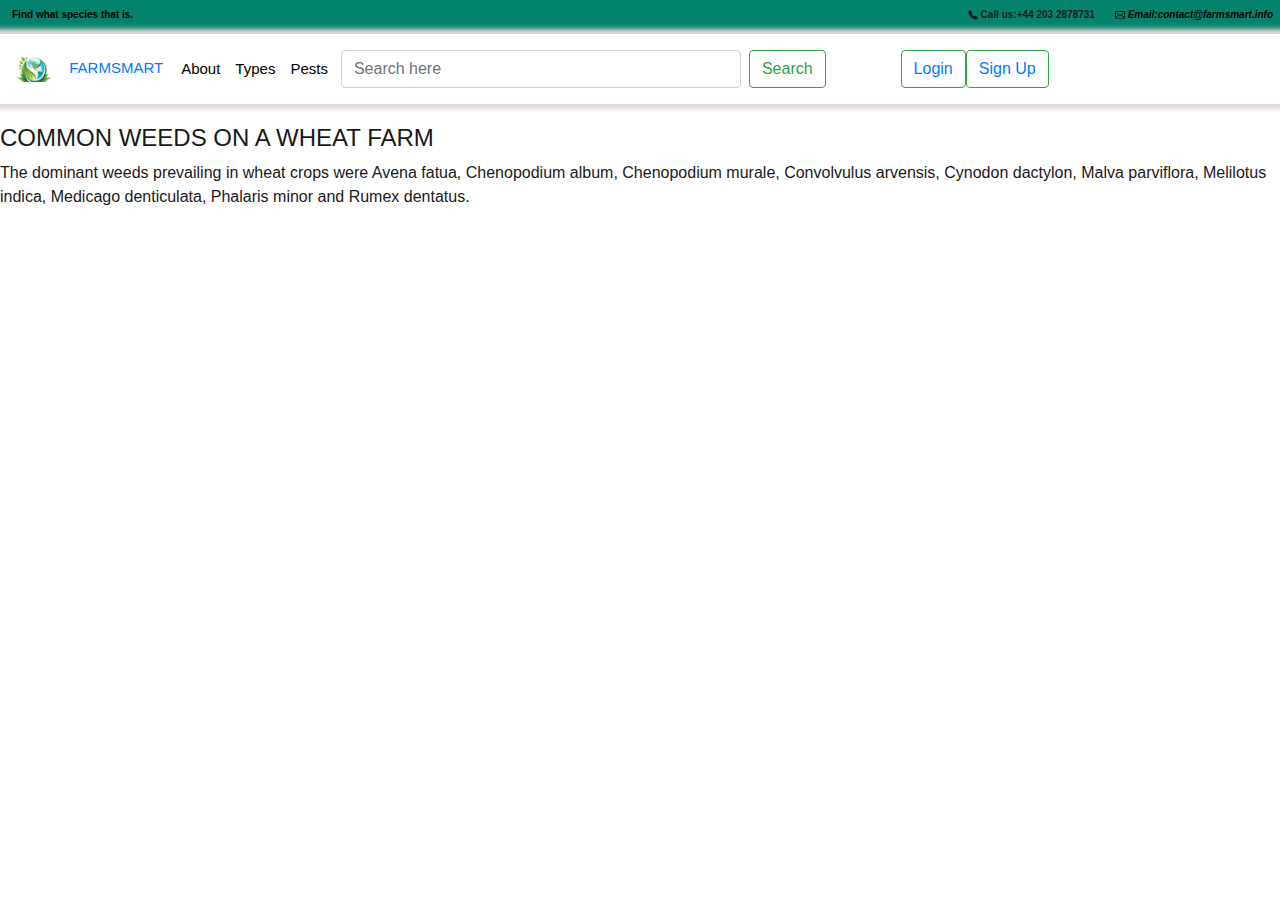
<file: html/weeds.html>
<!DOCTYPE html>
<html lang="en">

<head>
    <meta charset="UTF-8" />
    <meta name="viewport" content="width=device-width, initial-scale=1.0" />
    <title>FarmSmart Home Page</title>
    <link rel="stylesheet" href="../css/bootstrap_css/bootstrap.min.css" />
    <link rel="stylesheet" href="../css/stylesheet.css" />
    <script src="https://code.jquery.com/jquery-3.5.1.slim.min.js"></script>
    <script src="https://cdn.jsdelivr.net/npm/popper.js@1.16.1/dist/umd/popper.min.js"></script>
    <script src="../js/bootstrap_js/bootstrap.bundle.min.js"></script>
    <script src="../js/response.js"></script>
</head>

<body>

    <head>
        <div>
            <ul class="emailIcon">
                <li><a href="#">Find what species that is.</a></li>
                <li><a href="#">
                        <svg width="1em" height="1em" viewBox="0 0 16 16" class="bi bi-envelope" fill="currentColor">
                            <path fill-rule="evenodd"
                                d="M0 4a2 2 0 0 1 2-2h12a2 2 0 0 1 2 2v8a2 2 0 0 1-2 2H2a2 2 0 0 1-2-2V4zm2-1a1 1 0 0 0-1 1v.217l7 4.2 7-4.2V4a1 1 0 0 0-1-1H2zm13 2.383l-4.758 2.855L15 11.114v-5.73zm-.034 6.878L9.271 8.82 8 9.583 6.728 8.82l-5.694 3.44A1 1 0 0 0 2 13h12a1 1 0 0 0 .966-.739zM1 11.114l4.758-2.876L1 5.383v5.73z" />
                        </svg>
                        Email:contact@farmsmart.info
                    </a>
                </li>
                <li>
                    <svg width="1em" height="1em" viewBox="0 0 16 16" class="bi bi-telephone-fill" fill="currentColor">
                        <path fill-rule="evenodd"
                            d="M2.267.98a1.636 1.636 0 0 1 2.448.152l1.681 2.162c.309.396.418.913.296 1.4l-.513 2.053a.636.636 0 0 0 .167.604L8.65 9.654a.636.636 0 0 0 .604.167l2.052-.513a1.636 1.636 0 0 1 1.401.296l2.162 1.681c.777.604.849 1.753.153 2.448l-.97.97c-.693.693-1.73.998-2.697.658a17.47 17.47 0 0 1-6.571-4.144A17.47 17.47 0 0 1 .639 4.646c-.34-.967-.035-2.004.658-2.698l.97-.969z" />
                    </svg>
                    Call us:+44 203 2878731
                </li>
            </ul>
        </div>
        <div class="main-navigation">
            <nav class="navbar navbar-expand-lg navbar-light">
                <a href="./index.html">
                    <img class="navbar-brand" src="../images/logo.jpg" alt="Farm Smart Logo" />FARMSMART</a>
                <ul class="farmSmartNav">
                    <li>
                        <a href="#">About</a>
                        <ul>
                            <li>
                                <a href="./aboutFarmSmart.html">About Farm Smart</a>
                            </li>
                            <li>
                                <a href="./faqs.html">FAQs</a>
                            <li>
                                <a href="./helpcentre.html">Help centre</a>
                            </li>
                    </li>
                </ul>
                </li>

                <li>
                    <a href="#">Types</a>
                    <ul>
                        <li>
                            <a href="#">Crops</a>
                            <ul>
                                <li>
                                    <a href="./cereals.html">Cereals</a>
                                </li>
                                <li>
                                    <a href="./legumes.html">Legumes</a>
                                </li>
                            </ul>
                        </li>
                        <li>
                            <a href="./weeds.html">Weeds</a>
                        </li>
                    </ul>
                </li>
                <li>
                    <a href="./pests.html">Pests</a>
                </li>
                </ul>
                <form class="form-inline my-2 my-lg-0">
                    <input class="form-control mr-sm-2" type="search" placeholder="Search here" aria-label="Search" />
                    <button class="btn btn-outline-success my-2 my-sm-0" type="submit">
                        Search
                    </button>
                </form>
                <button class="btn btn-outline-success my-2 my-sm-0" id="login">
                    <a href="./login.html">Login</a>
                </button>
                <button class="btn btn-outline-success my-2 my-sm-0" id="signUp">
                    <a href="./signUp.html">Sign Up</a>
                </button>
            </nav>
        </div>

    </head>

    <main class="mainContent">
        <h4>COMMON WEEDS ON A WHEAT FARM</h4>
        <p>The dominant weeds prevailing in wheat crops were Avena fatua, Chenopodium album, Chenopodium murale,
            Convolvulus arvensis,
            Cynodon dactylon, Malva parviflora, Melilotus indica, Medicago denticulata, Phalaris minor and Rumex
            dentatus.</p>
    </main>

</body>

</html>
</file>
<file: css/stylesheet.css>
html {
  font-family: sans-serif;
}

.emailIcon {
  font-size: 10px;
  margin: 0px;
  margin-bottom: 5px;
  padding: 2px;
  background: #04836c;
  font-weight: bold;
  box-shadow: 0 0 5px 5px #04836c;
}

.emailIcon li:nth-child(2) {
  float: right;
  font-style: italic;
}

.emailIcon li:nth-child(3) {
  margin-top: 5px;
  margin-right: 10px;
  float: right;
}

.navbar-brand {
  height: 35px;
}

.farmSmartNav {
  margin: -2px;
}

.form-control.mr-sm-2{
  width: 400px;
}

ul {
  list-style: none;
  padding: 10px;
  margin-right: 0px;
}

li{
  margin-left: 5px;
}

ul li {
  display: block;
  position: relative;
  float: left;
}

li ul {
  display: none;
}

ul li a {
  display: block;
  padding: 5px;
  text-decoration: none;
  white-space: nowrap;
  color: #000000;
  border-radius: 20px;
}

ul li a:hover {
  background: #7cce4d;
  text-decoration-color: none;
}
li:hover > ul {
  display: block;
  position: absolute;
  text-decoration: none;
}

li:hover li {
  float: none;
  text-decoration: none;
}

li:hover a {
  background: #1bc2a2;
  text-decoration: none;
}

li:hover li a:hover {
  background: #2c9e2c;
  text-decoration: none;
}

.main-navigation{
  font-size: 15px;
  background: #ffffff;
  box-shadow: 0 0 5px 5px #e1d8d8;
}

ul ul ul {
  left: 100%;
  top: 10px;
}

ul:before,
ul:after {
  content: " ";
  display: table;
}

ul:after {
  clear: both;
  display: block;
}

#login{
  margin-left: 75px;
  text-decoration: none;
}

 /*
 
 LOGIN CSS */
                                  
.main{ 
  padding:20px; 
  font-family: 'Helvetica', serif; 
  box-shadow: 5px 5px 7px 5px #888888; 
    
} 

.main h1{ 
  font-size: 40px; 
  text-align:center; 
  font-family: 'Helvetica', serif; 
    
} 

input{ 
  font-family: 'Helvetica', serif; 
  width: 100%; 
  font-size: 20px; 
  padding: 12px 20px; 
  margin: 8px 0; 
  border: none; 
  border-bottom: 2px solid #767474; 
} 

input[type=submit] { 
  font-family: 'Helvetica', serif; 
  width: 100%; 
  background-color: #1bc2a2; 
  border: none; 
  color: white; 
  padding: 16px 32px; 
  margin: 4px 2px; 
  border-radius: 10px; 
} 

/* INPUT STYLING */
input[type=text] {
  width: 100%;
  padding: 12px 20px;
  margin: 8px 0;
  box-sizing: border-box;
  border: #000000;
}


html {
  font-family: sans-serif;
  line-height: 1.15;
  height: 100%;
}

body {
  margin: 0;
  font-family: -apple-system, BlinkMacSystemFont, "Segoe UI", Roboto, "Helvetica Neue", Arial, sans-serif, "Apple Color Emoji", "Segoe UI Emoji", "Segoe UI Symbol";
  font-size: 1rem;
  font-weight: 400;
  line-height: 1.5;
  color: #1a1a1a;
  text-align: left;
  height: 100%;
  background-color: #fff;
}

.container {
  display: flex;
  flex-direction: column;
  height: 100%;
}

.map {
  flex: 1;
  background: #f0f0f0;
}
.jx-hide{
  display : none !important;
}


.mainContent{
  margin-top: 20px;
  padding-bottom: 20px;
}
</file>
